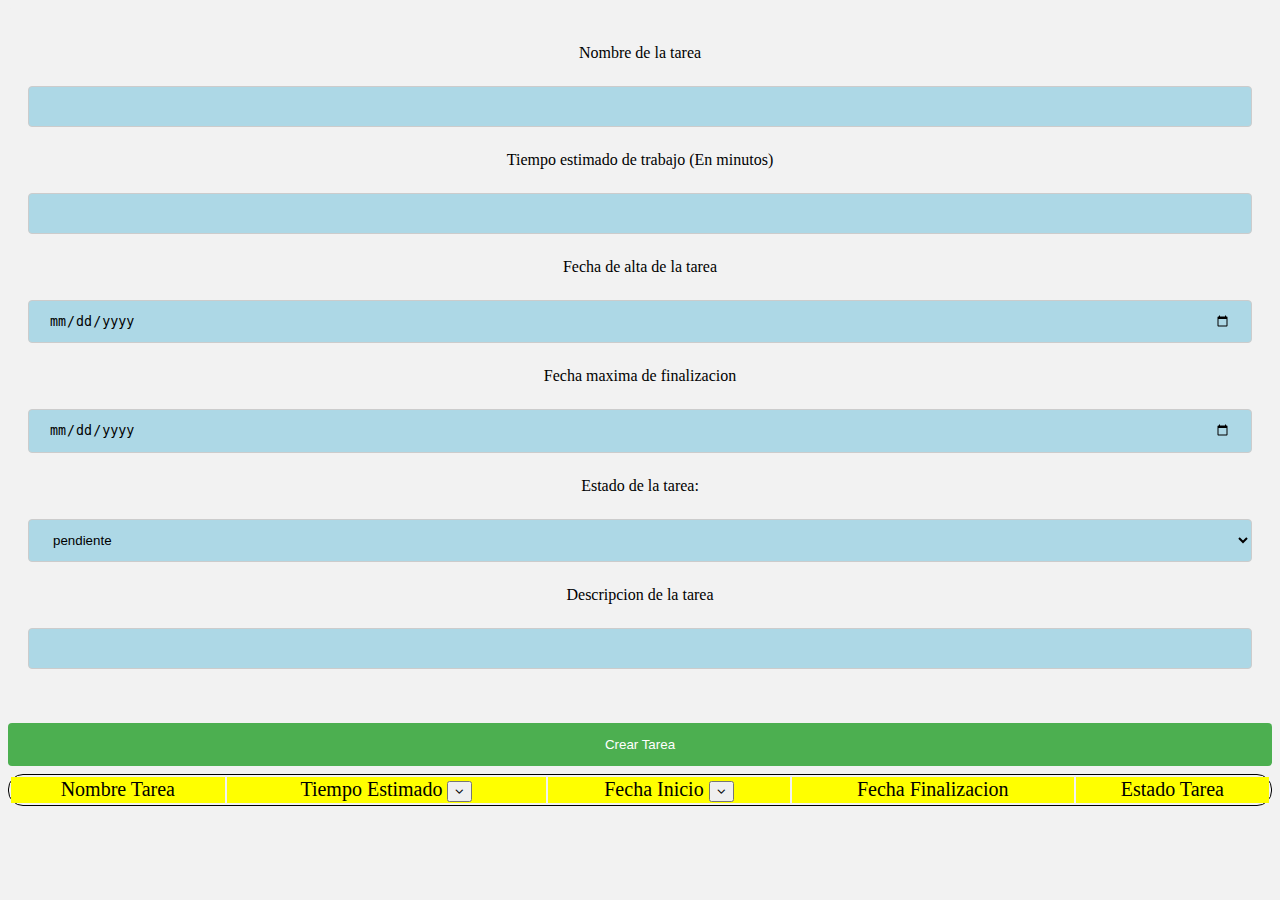
<file: Admin Tareas Roman Myziuk/index.html>
<!DOCTYPE html>
<html lang="es">
<head>
    <meta charset="UTF-8">
    <meta http-equiv="X-UA-Compatible" content="IE=edge">
    <meta name="viewport" content="width=device-width, initial-scale=1.0">
    <title>Administrador de Tareas</title>
    <link rel="stylesheet" href="style.css">
    <link rel="stylesheet" href="https://cdnjs.cloudflare.com/ajax/libs/font-awesome/4.7.0/css/font-awesome.min.css">

</head>
<body>

    <form>
        <p>Nombre de la tarea</p>
        <input type="text" name="nombre" id="nombreTarea" class="tareas">
    
        <p>Tiempo estimado de trabajo (En minutos)</p>
        <input type="text" name="tiempo" id="tiempoestimado" class="tareas">

        <p>Fecha de alta de la tarea</p>
        <input type="date" name="alta" id="fechaalta" class="tareas">

        <p>Fecha maxima de finalizacion</p>
        <input type="date" name="finalizacion" id="tiempofinalizacion" class="tareas"> 

        <p>Estado de la tarea:</p>
        <select id="estados" name="estados" class="tareas">
          <option value="pendiente">pendiente</option>
          <option value="en proceso"> en proceso</option>
          <option value="finalizada">finalizada</option>
        </select>

        <p>Descripcion de la tarea</p>
        <input type="text" name="descripcion" id="descripcion" class="tareas">

    </form>
      <br>
      <button class="mostrar" onclick="mostrarDatos();">Crear Tarea</button> 

      <table id="tablaTareas">
        <tr>
          <td>Nombre Tarea</td>
          <td >Tiempo Estimado
              <button value = "0" class="botonOrdenar" onclick="ordenarTiempoEstimado()">
                <i class="fa fa-angle-down" aria-hidden="true"></i>
              </button>
            </td>
          <td>Fecha Inicio
            <button value = "0" class="botonOrdenar2" onclick="ordenarFechaAlta()">
              <i class="fa fa-angle-down" aria-hidden="true"></i>
            </button>
          </td>
          <td>Fecha Finalizacion</td>
          <td>Estado Tarea</td>
        </tr>
      </table>
    </form>
    
    <script src="./script.js"></script>
</body>
</html>
</file>
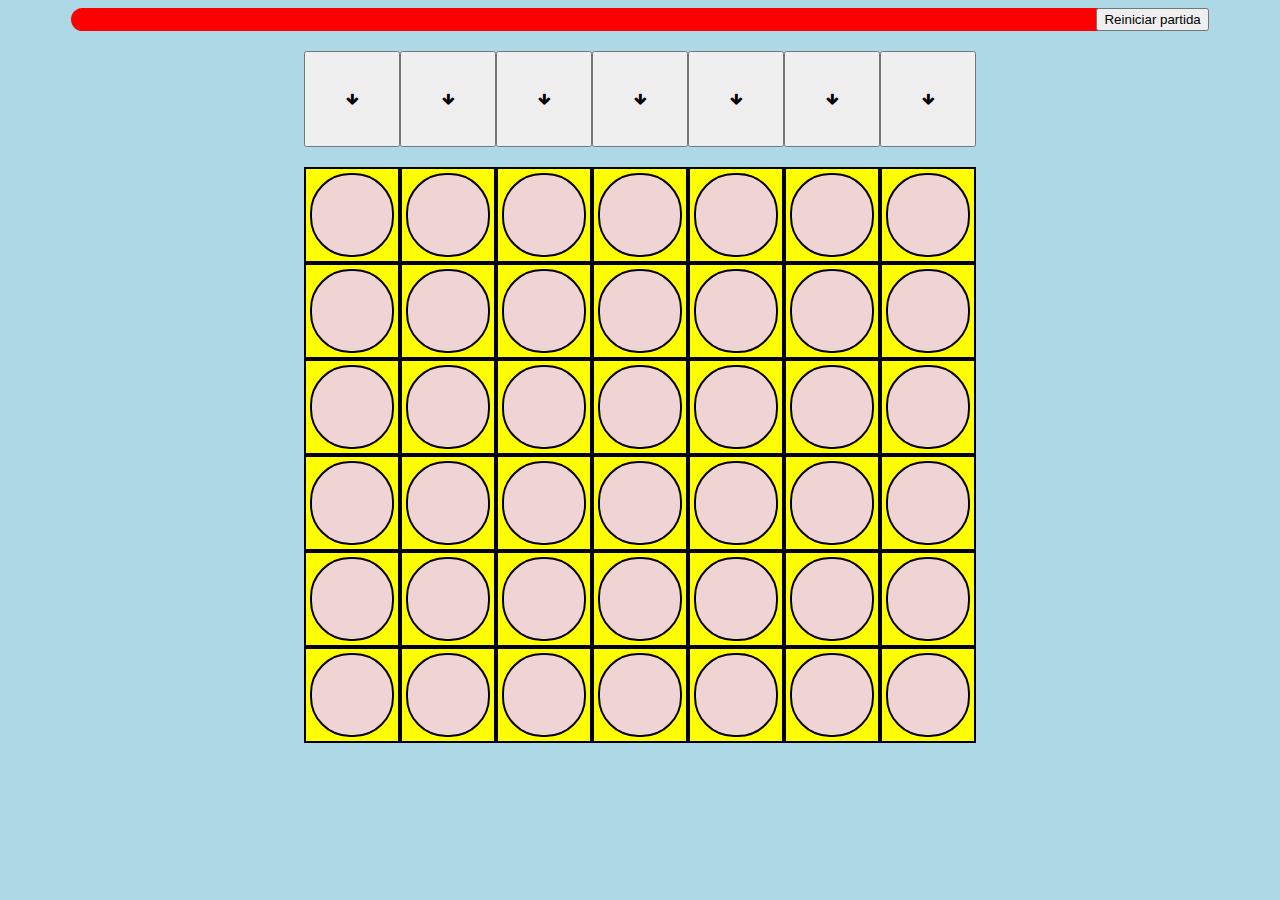
<file: Conecta4/index.html>
<!DOCTYPE html>
<html lang="es">
<head>
    <meta charset="UTF-8">
    <meta http-equiv="X-UA-Compatible" content="IE=edge">
    <meta name="viewport" content="width=device-width, initial-scale=1.0">
    <title>Conecta4</title>
    <link rel="stylesheet" href="style.css">
    <link rel="stylesheet" href="https://cdnjs.cloudflare.com/ajax/libs/font-awesome/4.7.0/css/font-awesome.min.css">
</head>
<body>
    <div class="informacion">
        <p id="info">Bienvenido a Conect4</p>
        <button onclick="reset()">Reiniciar partida</button>

    </div>
    <div class="botones">
        <button class="boton" onclick="tirarFicha(0)"> 
            <i class="fa fa-arrow-down" aria-hidden="true"></i>
        </button>
        <button class="boton" onclick="tirarFicha(1)"> 
            <i class="fa fa-arrow-down" aria-hidden="true"></i>
        </button>
        <button class="boton" onclick="tirarFicha(2)"> 
            <i class="fa fa-arrow-down" aria-hidden="true"></i>
        </button>
        <button class="boton" onclick="tirarFicha(3)"> 
            <i class="fa fa-arrow-down" aria-hidden="true"></i>
        </button>
        <button class="boton" onclick="tirarFicha(4)"> 
            <i class="fa fa-arrow-down" aria-hidden="true"></i>
        </button>
        <button class="boton" onclick="tirarFicha(5)"> 
            <i class="fa fa-arrow-down" aria-hidden="true"></i>
        </button>
        <button class="boton" onclick="tirarFicha(6)"> 
            <i class="fa fa-arrow-down" aria-hidden="true"></i>
        </button>
    </div>

    <div class="container">
        <div class="casilla">
            <div class="contenido">
                <p class="textoContenido"></p>
            </div>
        </div>
        <div class="casilla">
            <div class="contenido">
                <p class="textoContenido"></p>
            </div>
        </div>
        <div class="casilla">
            <div class="contenido">
                <p class="textoContenido"></p>
            </div>
        </div>
        <div class="casilla">
            <div class="contenido">
                <p class="textoContenido"></p>
            </div>
        </div>
        <div class="casilla">
            <div class="contenido">
                <p class="textoContenido"></p>
            </div>
        </div>
        <div class="casilla">
            <div class="contenido">
                <p class="textoContenido"></p>
            </div>
        </div>
        <div class="casilla">
            <div class="contenido">
                <p class="textoContenido"></p>
            </div>
        </div>
        <div class="casilla">
            <div class="contenido">
                <p class="textoContenido"></p>
            </div>
        </div>
        <div class="casilla">
            <div class="contenido">
                <p class="textoContenido"></p>
            </div>
        </div>
        <div class="casilla">
            <div class="contenido">
                <p class="textoContenido"></p>
            </div>
        </div>
        <div class="casilla">
            <div class="contenido">
                <p class="textoContenido"></p>
            </div>
        </div>
        <div class="casilla">
            <div class="contenido">
                <p class="textoContenido"></p>
            </div>
        </div>
        <div class="casilla">
            <div class="contenido">
                <p class="textoContenido"></p>
            </div>
        </div>
        <div class="casilla">
            <div class="contenido">
                <p class="textoContenido"></p>
            </div>
        </div>
        <div class="casilla">
            <div class="contenido">
                <p class="textoContenido"></p>
            </div>
        </div>
        <div class="casilla">
            <div class="contenido">
                <p class="textoContenido"></p>
            </div>
        </div>
        <div class="casilla">
            <div class="contenido">
                <p class="textoContenido"></p>
            </div>
        </div>
        <div class="casilla">
            <div class="contenido">
                <p class="textoContenido"></p>
            </div>
        </div>
        <div class="casilla">
            <div class="contenido">
                <p class="textoContenido"></p>
            </div>
        </div>
        <div class="casilla">
            <div class="contenido">
                <p class="textoContenido"></p>
            </div>
        </div>
        <div class="casilla">
            <div class="contenido">
                <p class="textoContenido"></p>
            </div>
        </div>
        <div class="casilla">
            <div class="contenido">
                <p class="textoContenido"></p>
            </div>
        </div>
        <div class="casilla">
            <div class="contenido">
                <p class="textoContenido"></p>
            </div>
        </div>
        <div class="casilla">
            <div class="contenido">
                <p class="textoContenido"></p>
            </div>
        </div>
        <div class="casilla">
            <div class="contenido">
                <p class="textoContenido"></p>
            </div>
        </div>
        <div class="casilla">
            <div class="contenido">
                <p class="textoContenido"></p>
            </div>
        </div>
        <div class="casilla">
            <div class="contenido">
                <p class="textoContenido"></p>
            </div>
        </div>
        <div class="casilla">
            <div class="contenido">
                <p class="textoContenido"></p>
            </div>
        </div>
        <div class="casilla">
            <div class="contenido">
                <p class="textoContenido"></p>
            </div>
        </div>
        <div class="casilla">
            <div class="contenido">
                <p class="textoContenido"></p>
            </div>
        </div>
        <div class="casilla">
            <div class="contenido">
                <p class="textoContenido"></p>
            </div>
        </div>
        <div class="casilla">
            <div class="contenido">
                <p class="textoContenido"></p>
            </div>
        </div>
        <div class="casilla">
            <div class="contenido">
                <p class="textoContenido"></p>
            </div>
        </div>
        <div class="casilla">
            <div class="contenido">
                <p class="textoContenido"></p>
            </div>
        </div>
        <div class="casilla">
            <div class="contenido">
                <p class="textoContenido"></p>
            </div>
        </div>
        <div class="casilla">
            <div class="contenido">
                <p class="textoContenido"></p>
            </div>
        </div>
        <div class="casilla">
            <div class="contenido">
                <p class="textoContenido"></p>
            </div>
        </div>
        <div class="casilla">
            <div class="contenido">
                <p class="textoContenido"></p>
            </div>
        </div>
        <div class="casilla">
            <div class="contenido">
                <p class="textoContenido"></p>
            </div>
        </div>
        <div class="casilla">
            <div class="contenido">
                <p class="textoContenido"></p>
            </div>
        </div>
        <div class="casilla">
            <div class="contenido">
                <p class="textoContenido"></p>
            </div>
        </div>
        <div class="casilla">
            <div class="contenido">
                <p class="textoContenido"></p>
            </div>
        </div>
    </div>
    <!--
        Rejilla 7 x 6 (divs con display grid)

        En la rejilla alamacenaré 3 valores 0 = vacio // 1 = ficha jugador 1 // -1 = ficha jugador 2

        Fila/Array 1      0   0   0   0   0   0   0
        Fila/Array 2      0   0   0   0   0   0   0
        Fila/Array 3      0   0   0   0   0   0   0
        Fila/Array 4      0   0   0   0   0   0   0
        Fila/Array 5      0   0   0   0   0   0   0
        Fila/Array 6      0   0   0   0   0   0   0

        El jugador elige la columna (posicion del array)
        El programa chekea en cada array en su posicion (1) y si en la columna/posicion del array 6 hay un 0 se ocupa esa casilla

        Fila/Array 1      0   0   0   0   0   0   0
        Fila/Array 2      0   0   0   0   0   0   0
        Fila/Array 3      0   0   0   0   0   0   0
        Fila/Array 4      1   0   0   0   0   0   0
        Fila/Array 5      1   0   0   0   0   0   0 
        Fila/Array 6      1   0   0   0   0   0   0

        7 botones con un onclick=jugar(x), x = el numero de la columna

        jugar(0) -> Recibe x -> Comprueba donde se puede poner -> 
        ComprobarUbicacion(0);
            - accede al array 6 = ¿Se puede colocar la pieza? -> No
            - accede al array 5 = ¿Se puede colocar la pieza? -> No
            - accede al array 4 = ¿Se puede colocar la pieza? -> No
            - accede al array 3 = ¿Se puede colocar la pieza? -> Si -> Devuelve true

        posiciona la ficha en el array [2][0]
        Una vez colocada la ficha se llama comprobarHorizontal();
            accede a cada array y comprueba cuantos valores 1 y -1 hay
            array1 ->   0, 0, 0, 0, 0, 0, 0 -> cont1 = 0; // contmenos1 = 0;
            array2 ->   0, 0, 0, 0, 0, 0, 0 -> cont1 = 0; // contmenos1 = 0;
            array3 ->   1, 0, 0, 0, 0, 0, 0 -> cont1 = 1; // contmenos1 = 0;
            array4 ->   1, 0, 0, 0, 0, 0, 0 -> cont1 = 1; // contmenos1 = 0;
            array5 ->   1, 0, 0, 0, 0, 0, 0 -> cont1 = 1; // contmenos1 = 0;
            array6 ->   1, 0, 0, 0, 0, 0, 0 -> cont1 = 1; // contmenos1 = 0;

            Si cont1 > 3, la funcion devolveria true y las respectivas posiciones del 4 en raya

        Ya que aun no se ha econtrado la ficha continuamos con la ejecucion normal del codigo, en este caso comprobaremos las
        diagonales

        Llamamos a comprobarDiagonal();
        /* Diagonal 1(izquierda a derecha) 
        let columnas = 4;
        let filas = 3;

        for (let i = 0; i < filas; i++) {
            for (let z = 0; z < columnas; z++) {
                console.log(matrizArrays[i][z]);
                if(matrizArrays[i][z] !== 0){
                    if((matrizArrays[i][z] == matrizArrays[i+1][z+1]) && (matrizArrays[i+2][z+2] == matrizArrays[i+3][z+3])){
                        if(matrizArrays[i][z] == 1){
                            gana(jugador1);
                        }else{
                            gana(jugador2);
                        }
                    }
                }
            }
        }
        */
        /* Diagonal 2(derecha a izquierda) 
        let columna2 = 7;
        let fila2 = 3;
        for (let i = 0; i < filas; i++) {
            for (let z = 3; z < columna2; z++) {
                console.log(matrizArrays[i][z]);
                if(matrizArrays[i][z] !== 0){
                    if((matrizArrays[i][z] == matrizArrays[i+1][z-1]) && (matrizArrays[i+2][z-2] == matrizArrays[i+3][z-3])){
                        if(matrizArrays[i][z] == 1){
                            gana(jugador1);
                        }else{
                            gana(jugador2);
                        }
                    }
                }
            }
        }   

        La funcion encontrar diagonal tampoco ha encontrado una concidencia poor lo que llamamos a comprobvarvertical()

        Llamamos a comprobarVertical();
            La funcion accede a cada posicion de cada array 
            for (let i = 0; i < 6; i++) {
                matrizArrays.forEach(element => {
                    console.log(element[i]);
                    if(element[i] !== 0){
                        if(element[i] == 1){
                            cont1++;
                            if(cont1 > 3){
                                gana(jugador1);
                            }
                        }else{
                            contmenos1++;
                            if(contmenos1 > 3){
                                gana(jugador2);
                            }
                        }
                    }
                });
            }   
                    
        Cuando se encuentre una de las combinaciones(horizontal, vertical o diagonal), las funciones de comprobar llamaran
        a una funcion gana(jugador) y le pasarán el jugador que ha ganado terminando asi la ejecucion y determinando la partida
        
        
        Todos los divs tendrán una clase compartida, entonces a partir de un
        queryselectorall recibo un objeto de tipo array con todas las cajas, al final
        tendré una estructura muy parecida al propio array con los valores por lo que
        mediante una funcion podre recorrer el array y los objetos a la vez e ir 
        rellenandolos


     -->

    <script src="./script.js"></script>
</body>
</html>
</file>
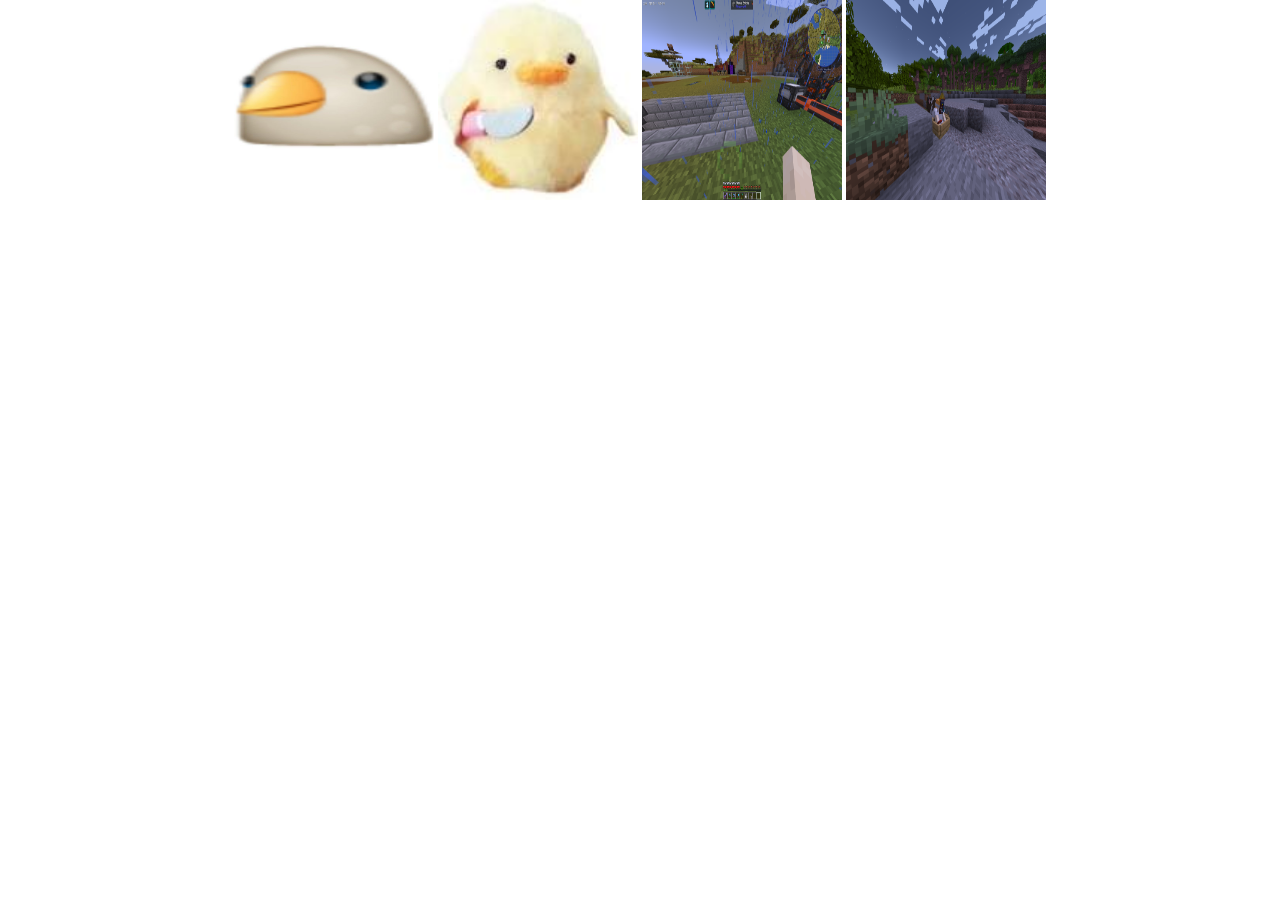
<file: Lightbox/index.html>
<!DOCTYPE html>
<html lang="es">
<head>
    <meta charset="UTF-8">
    <meta http-equiv="X-UA-Compatible" content="IE=edge">
    <meta name="viewport" content="width=device-width, initial-scale=1.0">
    <title>LightBox</title>
    <script src="https://ajax.googleapis.com/ajax/libs/jquery/3.6.1/jquery.min.js"></script>
    <link rel="stylesheet" href="style.css">
</head>
<body>
    <div class="container">
        <div class="images">
            <a class="imagen" href="./img/img1.jpg"><img src="./img/img1.jpg" style="width:200px;height:200px"></a>
            <a class="imagen" href="./img/img2.jpg"><img src="./img/img2.jpg" style="width:200px;height:200px"></a>
            <a class="imagen" href="./img/img3.png"><img src="./img/img3.png" style="width:200px;height:200px"></a>
            <a class="imagen" href="./img/img4.png"><img src="./img/img4.png" style="width:200px;height:200px"></a>
        </div>
    </div>
    <script src="./script.js"></script>
    
</body>
</html>
</file>
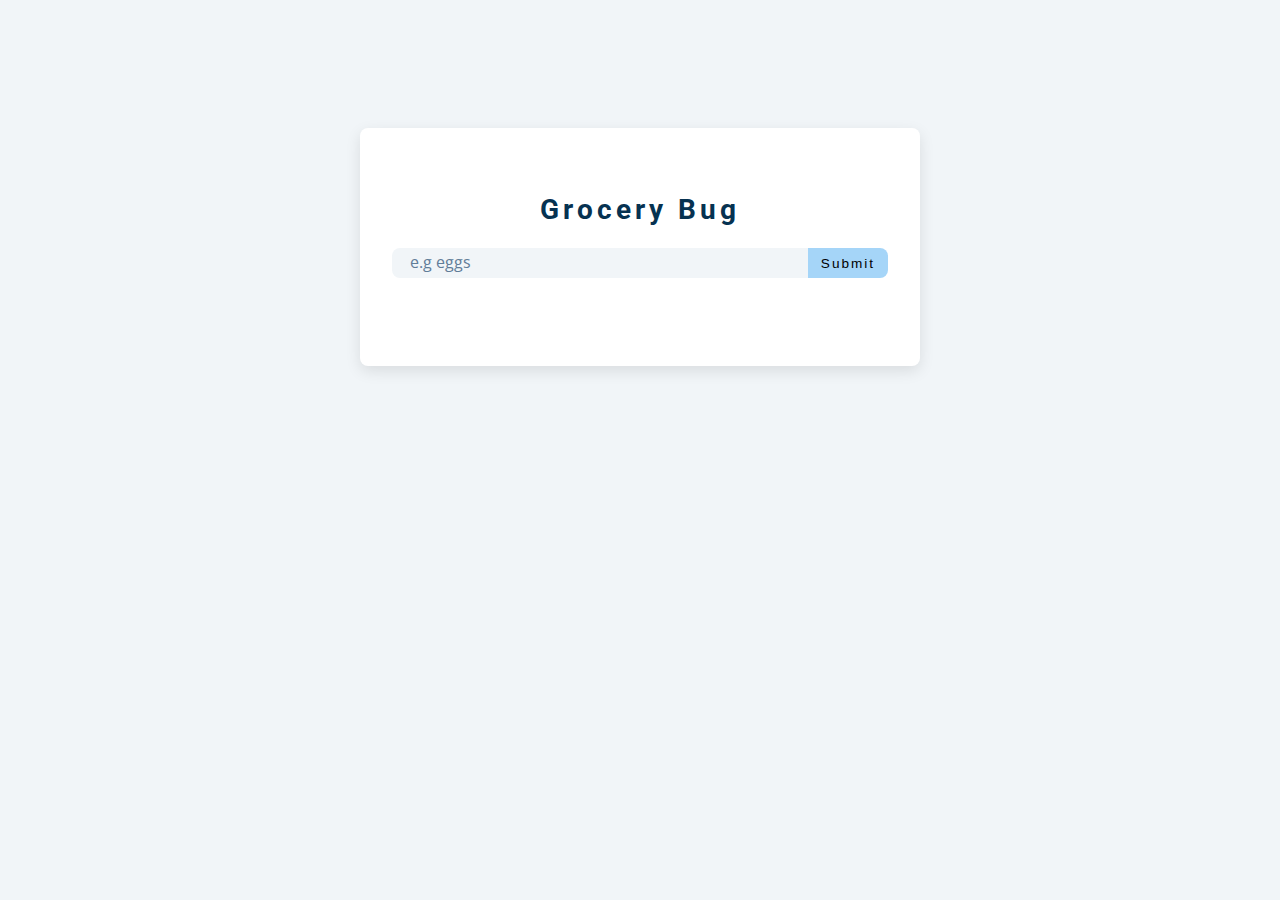
<file: Listadelacompra/index.html>
<!DOCTYPE html>
<html lang="en">
  <head>
    <meta charset="UTF-8" />
    <meta name="viewport" content="width=device-width, initial-scale=1.0" />
    <title>Grocery Bud</title>
    <link
      rel="stylesheet"
      href="https://cdnjs.cloudflare.com/ajax/libs/font-awesome/5.14.0/css/all.min.css"
    />
    <link rel="stylesheet" href="style.css" />
  </head>
  <body>
    <section class="section-center">
        <!-- Form -->
        <form class="grocery-form">
            <p class="alert"></p>
            <h3>Grocery bug</h3>
            <div class="form-control">
                <input type="text" id="grocery" placeholder="e.g eggs">
                <button type="submit" class="submit-btn">
                    submit
                </button>
            </div>
        </form>
        <!-- List -->
        <div class="grocery-container">
            <div class="grocery-list">
            </div>
            <!-- clear button -->
            <button type="button" class="clear-btn">Clear item</button>
        </div>
    </section>
    <!-- javascript -->
    <script src="script.js"></script>
  </body>
</html>
</file>
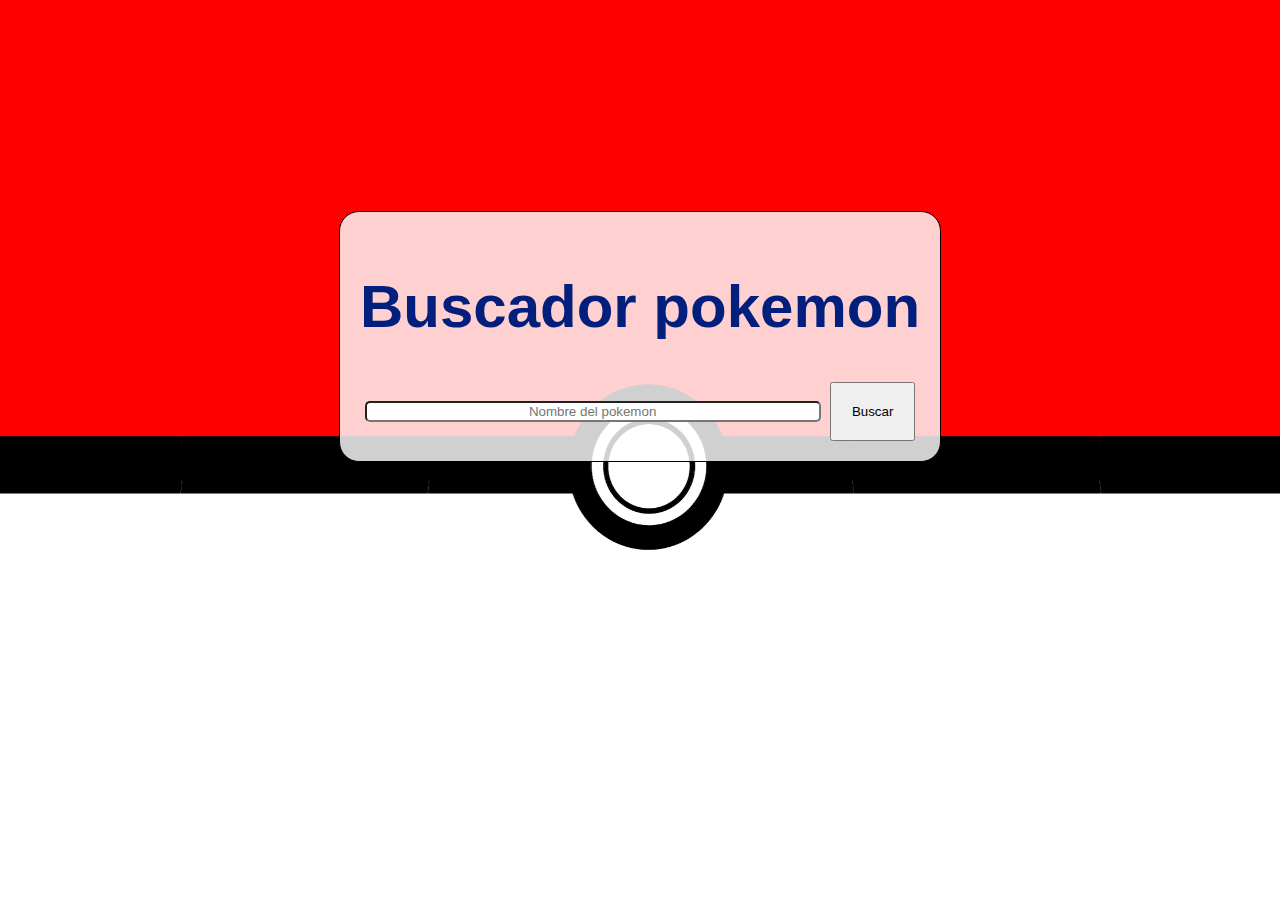
<file: peticion/index.html>
<!DOCTYPE html>
<html lang="es">
<head>
    <meta charset="UTF-8">
    <meta http-equiv="X-UA-Compatible" content="IE=edge">
    <meta name="viewport" content="width=device-width, initial-scale=1.0">
    <title>Document</title>
    <link href="https://fonts.cdnfonts.com/css/pokemon-hollow" rel="stylesheet">
    <script src="https://code.jquery.com/jquery-3.6.2.js" integrity="sha256-pkn2CUZmheSeyssYw3vMp1+xyub4m+e+QK4sQskvuo4=" crossorigin="anonymous"></script>
    <style>
        body{
            font-family: 'Pokemon Hollow', sans-serif;
            background: #fff url(./fondo.png) center center/cover no-repeat;
            display: flex;
            flex-direction: column;
            height: 100vh;
        }

        h1{
            color: rgb(2, 31, 126);
            font-size: 60px;
        }

        .container{
            border: 1px solid black;
            padding: 20px;
            border-radius: 20px;
            background-color: rgba(255, 255, 255, 0.815);
        }

        .contenido{
            display: flex;
            flex-direction: row;
            height: 50hv;
            margin-top: 40px;
            border-radius: 20px;
            background-color: rgba(255, 255, 255, 0.815);
        }

        .informacion{
            margin: auto;
        }
        
        .form{
            display: flex;
            flex-direction: row;
        }

        .input{
            border-radius: 5px;
            text-align: center;
            width: 80%;
        }
        .form>*{
            margin: auto;
        }
        body>*{
            margin: auto;
        }
        #theImg{
            width: 50vw;
            height: 80vh;
        }

        button{
            padding: 20px;
        }
    </style>
</head>
<body>
    <div class="container">
        <h1>Buscador pokemon</h1>
        <form action="" class="form">
            <input type="text" class="input" name="parametro" placeholder="Nombre del pokemon">
            <button onclick="buscar()">Buscar</button>
        </form>
    </div>
    <div class="contenido">
        <div class="informacion">
        </div>
    </div>
        <script>
        $(".form").submit(function(e) {
            e.preventDefault();
        });
        function buscar(){
            $('.contenido').empty();
            let ruta = "https://pokeapi.co/api/v2/pokemon/";
            ruta = ruta.concat($('.input').val());
            console.log(ruta)
            let respuesta = fetch(ruta)  
            .then(function(response){
                return response.json();
            })
            .then(function(json){
                console.log(json);
                $('.contenido').append('<div class="informacion"></div>');
                $('.informacion').append('<button id="pixel">Pixelar</>');
                $('.informacion').append('<button id="emebellecer">Emebellecer</>')
                $('.contenido').append('<img id="theImg" src="'+json.sprites.other.dream_world.front_default+'" />')
                $('.contenido').css('border','2px solid black');

                $('#emebellecer').click(function () { 
                    $('#theImg').remove();
                    $('.contenido').append('<img id="theImg" src="'+json.sprites.other.dream_world.front_default+'" />')
                })

                $('#pixel').click(function () { 
                    $('#theImg').remove();
                    $('.contenido').append('<img id="theImg" src="'+json.sprites.front_default+'" />')
                })
            })
            .catch((error) => {
                $('.contenido').prepend('<h1>Pokemon no econtrado :(</h1>');
                console.error('Error:', error);
            });

            
        }
    </script>
</body>
</html>
</file>
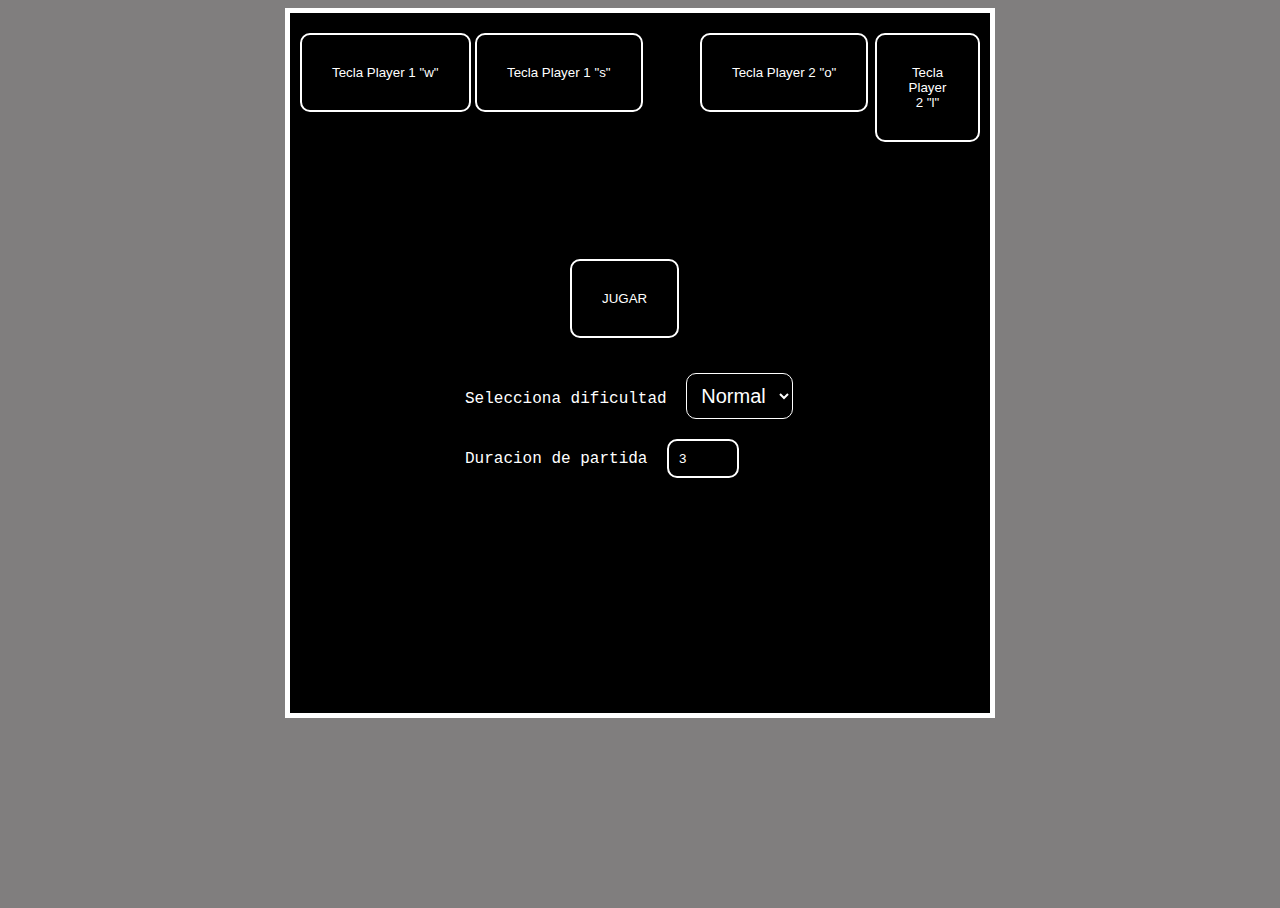
<file: Pong/index.html>
<!DOCTYPE html>
<html lang="es">
<head>
    <meta charset="UTF-8">
    <meta http-equiv="X-UA-Compatible" content="IE=edge">
    <meta name="viewport" content="width=device-width, initial-scale=1.0">
    <title>PONG V2</title>
    <link rel="stylesheet" href="style.css">
</head>
<body onload="menuPrincipal()">
    
<div id="frame">

    <!-- Contenido menu -->
    <!-- Div con los controles -->
    <div id="controles">
        <config class="controlesP1">
            <button id="controlesp1_1" onclick="controlesp1_1()" class="boton"></button><br>
            <button id="controlesp1_2" onclick="controlesp1_2()" class="boton"></button>
        </config>
        <config class="controlesP2">
            <button id="controlesp2_1" onclick="controlesp2_1()" class="boton"></button><br>
            <button id="controlesp2_2" onclick="controlesp2_2()" class="boton"></button>
        </config>
    </div>
    
    <!-- Configuracion de los parametros de la partida -->
    <button id="play" onclick="play()" class="boton">JUGAR</button>
    <div id="config">
        <label>Selecciona dificultad</label>
        <select name="dificultades" id="dificultad" class="boton">
            <option value="-1">Facil</option>
            <option value="0" selected="selected">Normal</option>
            <option value="1">Dificil</option>
        </select>
        <br>
        <label>Duracion de partida</label>
            <input type="number" name="puntosFinales" id="puntosFinales" max="10" min="1" value="3" class="boton">
        </label>
    </div>
    
    <!-- Contenido del juego visible -->
    <div id="puntosp1" class="puntos">0</div>
    <div id="puntosp2" class="puntos">0</div>
    <div id="bola"></div>
    <div id="barra1" class="barra"></div>
    <div id="barra2" class="barra"></div>
    <div id="linea"></div>

    <!-- Script -->
    <script src="./script.js"></script>
</div>
</body>
</html>
</file>
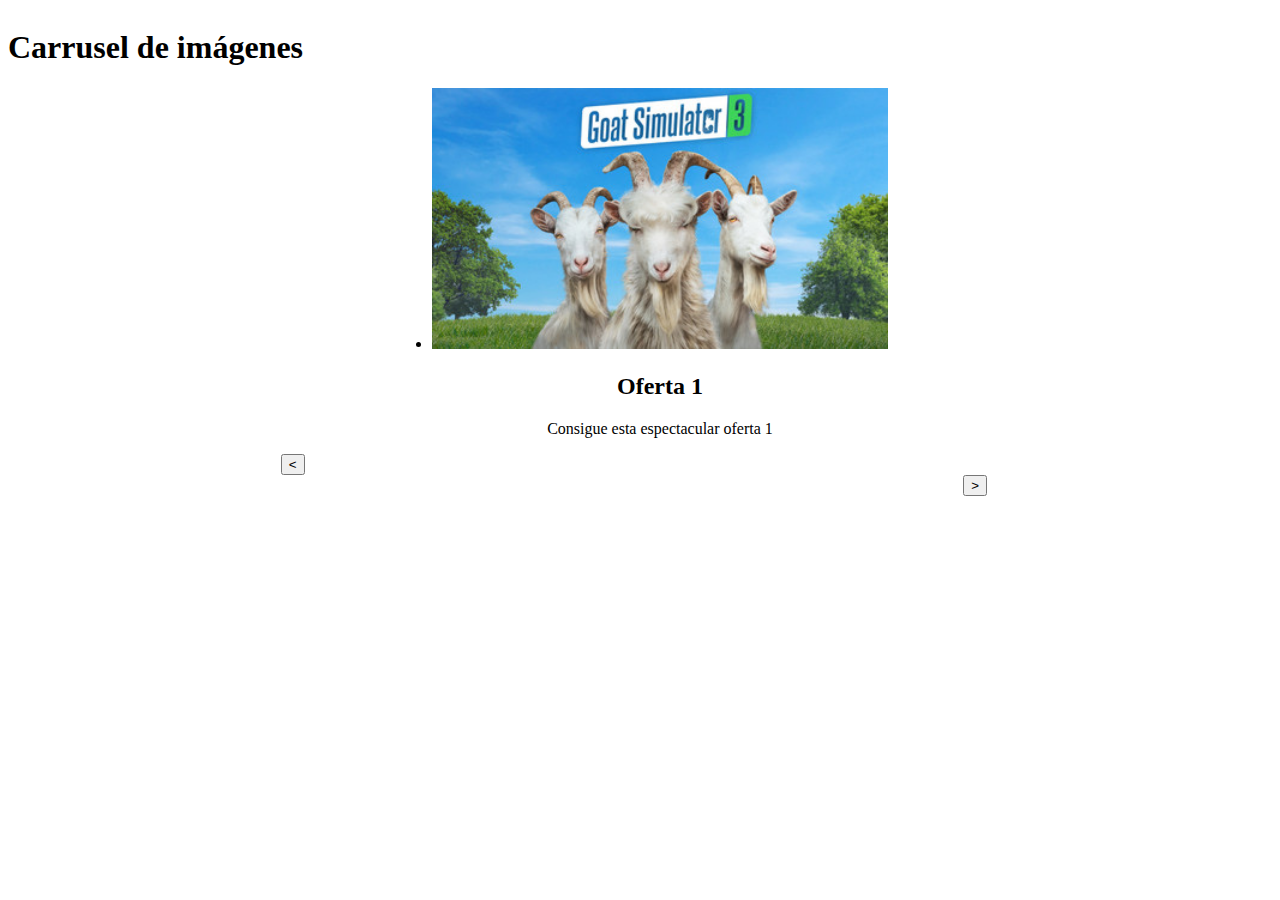
<file: slider/carrusel.html>
<!DOCTYPE html>
<html lang="es">
    <head>
        <title>JS Carrusel</title>
        <script src="https://ajax.googleapis.com/ajax/libs/jquery/3.6.1/jquery.min.js"></script>
        <link rel="stylesheet" href="style.css">
    </head>

    <body>
        <div id="container">
            <h1>Carrusel de imágenes</h1>
            <ul id="carrusel">
                <li>
                    <div>
                        <img src="images/img1.jpg" alt="imagen 1">
                    </div>
                    <div>
                        <h2>Oferta 1</h2>
                        <p>Consigue esta espectacular oferta 1</p>
                    </div>
                </li>
                <li>
                    <div>
                        <img src="images/img2.jpg" alt="imagen 2">
                    </div>
                    <div>
                        <h2>Oferta 2</h2>
                        <p>Consigue esta espectacular oferta 2</p>
                    </div>
                </li>
                <li>
                    <div>
                        <img src="images/img3.webp" alt="imagen 3">
                    </div>
                    <div>
                        <h2>Oferta 3</h2>
                        <p>Consigue esta espectacular oferta 3</p>
                    </div>
                </li>
            </ul>
        </div>
        <script src="./script.js"></script>
    </body>
</html>
</file>
<file: Admin Tareas Roman Myziuk/style.css>
body{
    background-color: #f2f2f2;
    text-align: center;
}

select {
    width: 100%;
    padding: 12px 20px;
    margin: 8px 0;
    display: inline-block;
    border: 1px solid #ccc;
    border-radius: 4px;
    box-sizing: border-box;
    background-color: lightblue;

  }

  input{
    width: 100%;
    padding: 12px 20px;
    margin: 8px 0;
    display: inline-block;
    border: 1px solid #ccc;
    border-radius: 4px;
    box-sizing: border-box;
    background-color: lightblue;
  }
  
  .mostrar {
    width: 100%;
    background-color: #4CAF50;
    color: white;
    padding: 14px 20px;
    margin: 8px 0;
    border: none;
    border-radius: 4px;
    cursor: crosshair;
  }
  
  .mostrar:hover {
    background-color: #45a049;
  }
  
  form {
    width: auto;
    height: auto;
    border-radius: 5px;
    background-color: #f2f2f2;
    padding: 20px;
  }

#tablaTareas{
    font-size: 20px;
    width: 100%;
    border-radius: 15px;
    border: 1px solid black;

    
}


tr:first-child {
    background-color: yellow;
    border: none;
    padding: 5px;
}

.modificar {
background-color: #0a5cf3;
color: white;
padding: 14px 20px;
margin: 8px 0;
border: none;
border-radius: 4px;
cursor: crosshair;
transition: 0.5s;
}
  
.modificar:hover {
transition: 0.5s;
border: 1px solid black;
}
  

.eliminar {
transition: 0.5s;
width: 100%;
background-color: #ff0000;
color: white;
padding: 14px 20px;
margin: 8px 0;
border: none;
border-radius: 4px;
cursor: crosshair;
}
  
.eliminar:hover {
    transition: 0.5s;
    border: 1px solid black;
}
</file>
<file: Conecta4/style.css>
/* Estilos generales */
body, html{
    font-family: 'Courier New', Courier, monospace;
    display: flex;
    flex-direction: column;
    gap:20px;
    background-color: lightblue;
}

p{
    text-align: center;
    color: white;
}

.container{
    margin: auto;
    background-color: yellow;
    display: grid;
    grid-template: repeat(6, 1fr) / repeat(7, 1fr);
}

.botones{
    margin: auto;
    display: flex;
    flex-direction: row;    
}

.boton{
    margin: auto;
    height: 96px;
    width: 96px;
}

.boton:hover{
    border-radius: 10px;
}

.casilla{
    height: 92px;
    width: 92px;
    display: flex;
    border: 2px solid black;
}

.contenido{
    margin: auto;
    border: 2px solid black;
    background-color: rgb(240, 212, 212);
    border-radius: 40px;
    height: 80px;
    width: 80px;
}

.informacion{
    display: flex;
    margin: auto;
    width: 90%;
    background-color: aliceblue;
    border-radius: 20px;
}

#info{
    font-family: 'Courier New', Courier, monospace;
    margin: auto;
    color: red;
    font-size: 20px;
}
</file>
<file: Listadelacompra/style.css>
/*
=============== 
Fonts
===============
*/
@import url("https://fonts.googleapis.com/css?family=Open+Sans|Roboto:400,700&display=swap");

/*
=============== 
Variables
===============
*/

:root {
  /* dark shades of primary color*/
  --clr-primary-1: hsl(205, 86%, 17%);
  --clr-primary-2: hsl(205, 77%, 27%);
  --clr-primary-3: hsl(205, 72%, 37%);
  --clr-primary-4: hsl(205, 63%, 48%);
  /* primary/main color */
  --clr-primary-5: #49a6e9;
  /* lighter shades of primary color */
  --clr-primary-6: hsl(205, 89%, 70%);
  --clr-primary-7: hsl(205, 90%, 76%);
  --clr-primary-8: hsl(205, 86%, 81%);
  --clr-primary-9: hsl(205, 90%, 88%);
  --clr-primary-10: hsl(205, 100%, 96%);
  /* darkest grey - used for headings */
  --clr-grey-1: hsl(209, 61%, 16%);
  --clr-grey-2: hsl(211, 39%, 23%);
  --clr-grey-3: hsl(209, 34%, 30%);
  --clr-grey-4: hsl(209, 28%, 39%);
  /* grey used for paragraphs */
  --clr-grey-5: hsl(210, 22%, 49%);
  --clr-grey-6: hsl(209, 23%, 60%);
  --clr-grey-7: hsl(211, 27%, 70%);
  --clr-grey-8: hsl(210, 31%, 80%);
  --clr-grey-9: hsl(212, 33%, 89%);
  --clr-grey-10: hsl(210, 36%, 96%);
  --clr-white: #fff;
  --clr-red-dark: hsl(360, 67%, 44%);
  --clr-red-light: hsl(360, 71%, 66%);
  --clr-green-dark: hsl(125, 67%, 44%);
  --clr-green-light: hsl(125, 71%, 66%);
  --clr-black: #222;
  --ff-primary: "Roboto", sans-serif;
  --ff-secondary: "Open Sans", sans-serif;
  --transition: all 0.3s linear;
  --spacing: 0.25rem;
  --radius: 0.5rem;
  --light-shadow: 0 5px 15px rgba(0, 0, 0, 0.1);
  --dark-shadow: 0 5px 15px rgba(0, 0, 0, 0.2);
  --max-width: 1170px;
  --fixed-width: 620px;
}
/*
=============== 
Global Styles
===============
*/

*,
::after,
::before {
  margin: 0;
  padding: 0;
  box-sizing: border-box;
}
body {
  font-family: var(--ff-secondary);
  background: var(--clr-grey-10);
  color: var(--clr-grey-1);
  line-height: 1.5;
  font-size: 0.875rem;
}
ul {
  list-style-type: none;
}
a {
  text-decoration: none;
}
img:not(.logo) {
  width: 100%;
}
img {
  display: block;
}

h1,
h2,
h3,
h4 {
  letter-spacing: var(--spacing);
  text-transform: capitalize;
  line-height: 1.25;
  margin-bottom: 0.75rem;
  font-family: var(--ff-primary);
}
h1 {
  font-size: 3rem;
}
h2 {
  font-size: 2rem;
}
h3 {
  font-size: 1.25rem;
}
h4 {
  font-size: 0.875rem;
}
p {
  margin-bottom: 1.25rem;
  color: var(--clr-grey-5);
}
@media screen and (min-width: 800px) {
  h1 {
    font-size: 4rem;
  }
  h2 {
    font-size: 2.5rem;
  }
  h3 {
    font-size: 1.75rem;
  }
  h4 {
    font-size: 1rem;
  }
  body {
    font-size: 1rem;
  }
  h1,
  h2,
  h3,
  h4 {
    line-height: 1;
  }
}
/*  global classes */

.btn {
  text-transform: uppercase;
  background: transparent;
  color: var(--clr-black);
  padding: 0.375rem 0.75rem;
  letter-spacing: var(--spacing);
  display: inline-block;
  transition: var(--transition);
  font-size: 0.875rem;
  border: 2px solid var(--clr-black);
  cursor: pointer;
  box-shadow: 0 1px 3px rgba(0, 0, 0, 0.2);
  border-radius: var(--radius);
}
.btn:hover {
  color: var(--clr-white);
  background: var(--clr-black);
}
/* section */
.section {
  padding: 5rem 0;
}

.section-center {
  width: 90vw;
  margin: 0 auto;
  max-width: 35rem;
  margin-top: 8rem;
}
@media screen and (min-width: 992px) {
  .section-center {
    width: 95vw;
  }
}
main {
  min-height: 100vh;
  display: grid;
  place-items: center;
}
/*
=============== 
Grocery List
===============
*/
.section-center {
  background: var(--clr-white);
  border-radius: var(--radius);
  box-shadow: var(--light-shadow);
  transition: var(--transition);
  padding: 2rem;
}
.section-center:hover {
  box-shadow: var(--dark-shadow);
}
.alert {
  margin-bottom: 1rem;
  height: 1.25rem;
  display: grid;
  align-items: center;
  text-align: center;
  font-size: 0.7rem;
  border-radius: 0.25rem;
  letter-spacing: var(--spacing);
  text-transform: capitalize;
}
.alert-danger {
  color: #721c24;
  background: #f8d7da;
}
.alert-success {
  color: #155724;
  background: #d4edda;
}
.grocery-form h3 {
  color: var(--clr-primary-1);
  margin-bottom: 1.5rem;
  text-align: center;
}
.form-control {
  display: flex;
  justify-content: center;
}
#grocery {
  padding: 0.25rem;
  padding-left: 1rem;
  background: var(--clr-grey-10);
  border-top-left-radius: var(--radius);
  border-bottom-left-radius: var(--radius);
  border-color: transparent;
  font-size: 1rem;
  flex: 1 0 auto;
  color: var(--clr-grey-5);
}
#grocery::placeholder {
  font-family: var(--ff-secondary);
  color: var(--clr-grey-5);
}
.submit-btn {
  background: var(--clr-primary-8);
  border-color: transparent;
  flex: 0 0 5rem;
  display: grid;
  align-items: center;
  padding: 0.25rem;
  text-transform: capitalize;
  letter-spacing: 2px;
  border-top-right-radius: var(--radius);
  border-bottom-right-radius: var(--radius);
  cursor: pointer;
  content: var(--clr-primary-5);
  transition: var(--transition);
  font-size: 0.85rem;
}
.submit-btn:hover {
  background: var(--clr-primary-5);
  color: var(--clr-white);
}

.grocery-container {
  margin-top: 2rem;
  transition: var(--transition);
  visibility: hidden;
}
.show-container {
  visibility: visible;
}
.grocery-item {
  display: flex;
  align-items: center;
  justify-content: space-between;
  margin-bottom: 0.5rem;
  transition: var(--transition);
  padding: 0.25rem 1rem;
  border-radius: var(--radius);
  text-transform: capitalize;
}
.grocery-item:hover {
  color: var(--clr-grey-5);
  background: var(--clr-grey-10);
}
.grocery-item:hover .title {
  color: var(--clr-grey-5);
}
.title {
  margin-bottom: 0;
  color: var(--clr-grey-1);
  letter-spacing: 2px;
  transition: var(--transition);
}
.edit-btn,
.delete-btn {
  background: transparent;
  border-color: transparent;
  cursor: pointer;
  font-size: 0.7rem;
  margin: 0 0.15rem;
  transition: var(--transition);
}
.edit-btn {
  color: var(--clr-green-light);
}
.edit-btn:hover {
  color: var(--clr-green-dark);
}
.delete-btn {
  color: var(--clr-red-light);
}
.delete-btn:hover {
  color: var(--clr-red-dark);
}
.clear-btn {
  text-transform: capitalize;
  width: 10rem;
  height: 1.5rem;
  display: grid;
  align-items: center;
  background: transparent;
  border-color: transparent;
  color: var(--clr-red-light);
  margin: 0 auto;
  font-size: 0.85rem;
  letter-spacing: var(--spacing);
  cursor: pointer;
  transition: var(--transition);
  margin-top: 1.25rem;
}
.clear-btn:hover {
  color: var(--clr-red-dark);
}
</file>
<file: Pong/style.css>
/* Variable que se modificará para cambiar los tema del juego */
:root {
    --tema: white;
}

/* Estilos generales */
body, html{
    font-family: 'Courier New', Courier, monospace;
    height: 100%;
    background: rgb(128, 126, 126);
}

/* Frame centrado con el contenido de la pagina */
#frame{
    margin: auto;
    border: 5px var(--tema) solid;
    position: relative;
    width: 700px;
    height: 700px;
    background-color: black;
}

/* Contenedor con los botones de los controles */
.controles{
    position: absolute;
    color: var(--tema);
}


/* Controles jugador 1 */


#controlesp1_1{
    margin: 10px;
    position: absolute;
    left: 0px;
    top: 10px;
}

#controlesp1_2{
    margin: 10px;
    position: absolute;
    left: 175px;
    top: 10px;
}

/* Controles jugador 2 */

#controlesp2_1{
    margin: 10px;
    position: absolute;
    left: 400px;
    top: 10px;
}

#controlesp2_2{
    margin: 10px;
    position: absolute;
    left: 575px;
    top: 10px;
}

/* Boton de play */
#play{
    top: 30%;
    left: 40%;
}

/* Estilos de la bola */
#bola{
    width: 20px;
    height: 20px;
    background-color: black;
    position: absolute;
    left: 50%;
    top: 50%;
    border: 2px solid var(--tema);
    border-radius: 10px;
}

/* Estilos generales de las barras */
.barra{
    width: 20px;
    height: 100px;
    background-color: black;
    border: 2px solid var(--tema);
}

#barra1{
    top: 20px;
    float: left;
    position: absolute;
}

#barra2{
    top: 20px;
    right: 0px;
    position: absolute;
}

/* Linea vertical estetica */
#linea{
    width: 50%;
    border-right:var(--tema) dashed 5px;
    height: 100%;
}

/* Estilos de la zona de configuracion */

#config{
    position: absolute;
    top: 50%;
    left: 25%;
}

label{
    color: var(--tema);
}

#dificultad{
    margin: 10px;
    font-size: 20px;
    padding: 10px;
    border: 1px solid var(--tema);
    border-radius: 10px;
    background-color: black;
    color: var(--tema);
}


 /* Estilo general para los botones */
.boton{
    padding: 30px;
    position: relative;
    color: var(--tema);
    border: var(--tema) 2px solid;
    border-radius: 10px;
    background-color:rgba(255, 255, 255, 0);
    transition: 0.5s;
}

#puntosFinales{
    margin: 10px;
    padding: 10px;
}


.boton:hover{
    transition: 0.5s;
    box-shadow: 0 4px 10px gray;
}


/* Estilos de los puntos y marcador*/
.puntos{
    top: 40%;
    position: absolute;
    font-size: 20vw;
    color: rgba(255, 255, 255, 0.329);
    -webkit-text-stroke: 2px var(--tema);
}

#puntosp1{
    left: 22%;
}

#puntosp2{
    left: 62%;
}
</file>
<file: slider/style.css>
#container{
    overflow: hidden;
}

#carrusel{ 
    display: flex;
    flex-direction: column;
    height: 60%;
    width: 60%;
    margin: auto;
}

img{
    width: 100%;
}

.cajaCarrusel{
    margin: auto;
    text-align: center;
    position: aboslute;
    width: 60%;
}

.boton1{
    position: aboslute;
}

.boton2{
    margin-left: 90%;
    position: aboslute;
}
</file>
<file: Lightbox/style.css>
body{
    margin: 0;
    padding: 0;
    background-color: white;
}

.container{
    display: flex;
    width: 100%;
}

.images{
    margin: auto;
}

#lightbox{
    display: flex;
    overflow: hidden;
    background-color: rgba(0, 0, 0, 0.275);
    position: absolute;
    width: 100%;
    height: 100%;
}

#lightbox > img{
    animation: myAnim 1s ease 0s 1 normal forwards;
    border: 1px solid black;
    margin: auto;
}

@keyframes myAnim {
	0% {
		transform: scale(0.5);
	}

	100% {
		transform: scale(1);
	}
}
</file>
